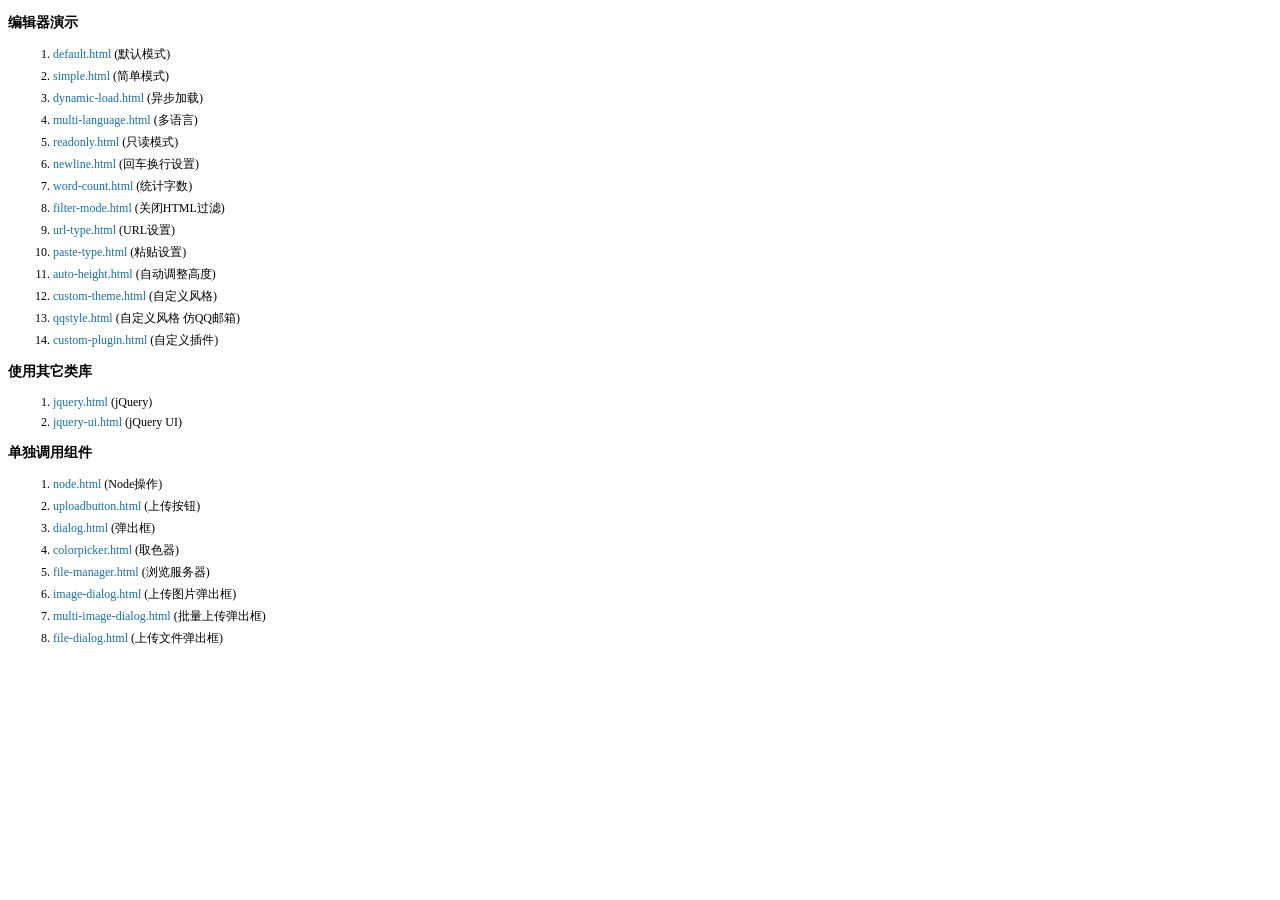
<file: src/main/resources/static/kindeditor/examples/index.html>
<!doctype html>
<html>
	<head>
		<meta charset="utf-8" />
		<title>KindEditor Examples</title>
		<style>
			body {
				font-size: 12px;
				font-family: Tahoma, Simsun;
			}
			h3 {
				font-size: 14px;
			}
			a {
				color: #1870a9;
				text-decoration: none;
			}
			a:hover {
				color: #BC2A4D;
			}
			li {
				margin: 5px;
			}
		</style>
	</head>
	<body>
		<h3>编辑器演示</h3>
		<ol>
			<li><a href="default.html" target="_blank">default.html</a> (默认模式)</li>
			<li><a href="simple.html" target="_blank">simple.html</a> (简单模式)</li>
			<li><a href="dynamic-load.html" target="_blank">dynamic-load.html</a> (异步加载)</li>
			<li><a href="multi-language.html" target="_blank">multi-language.html</a> (多语言)</li>
			<li><a href="readonly.html" target="_blank">readonly.html</a> (只读模式)</li>
			<li><a href="newline.html" target="_blank">newline.html</a> (回车换行设置)</li>
			<li><a href="word-count.html" target="_blank">word-count.html</a> (统计字数)</li>
			<li><a href="filter-mode.html" target="_blank">filter-mode.html</a> (关闭HTML过滤)</li>
			<li><a href="url-type.html" target="_blank">url-type.html</a> (URL设置)</li>
			<li><a href="paste-type.html" target="_blank">paste-type.html</a> (粘贴设置)</li>
			<li><a href="auto-height.html" target="_blank">auto-height.html</a> (自动调整高度)</li>
			<li><a href="custom-theme.html" target="_blank">custom-theme.html</a> (自定义风格)</li>
			<li><a href="qqstyle.html" target="_blank">qqstyle.html</a> (自定义风格 仿QQ邮箱)</li>
			<li><a href="custom-plugin.html" target="_blank">custom-plugin.html</a> (自定义插件)</li>
		</ol>
		<h3>使用其它类库</h3>
		<ol>
			<li><a href="jquery.html" target="_blank">jquery.html</a> (jQuery)</li>
			<li><a href="jquery-ui.html" target="_blank">jquery-ui.html</a> (jQuery UI)</li>
		</ol>
		<h3>单独调用组件</h3>
		<ol>
			<li><a href="node.html" target="_blank">node.html</a> (Node操作)</li>
			<li><a href="uploadbutton.html" target="_blank">uploadbutton.html</a> (上传按钮)</li>
			<li><a href="dialog.html" target="_blank">dialog.html</a> (弹出框)</li>
			<li><a href="colorpicker.html" target="_blank">colorpicker.html</a> (取色器)</li>
			<li><a href="file-manager.html" target="_blank">file-manager.html</a> (浏览服务器)</li>
			<li><a href="image-dialog.html" target="_blank">image-dialog.html</a> (上传图片弹出框)</li>
			<li><a href="multi-image-dialog.html" target="_blank">multi-image-dialog.html</a> (批量上传弹出框)</li>
			<li><a href="file-dialog.html" target="_blank">file-dialog.html</a> (上传文件弹出框)</li>
		</ol>
	</body>
</html>
</file>
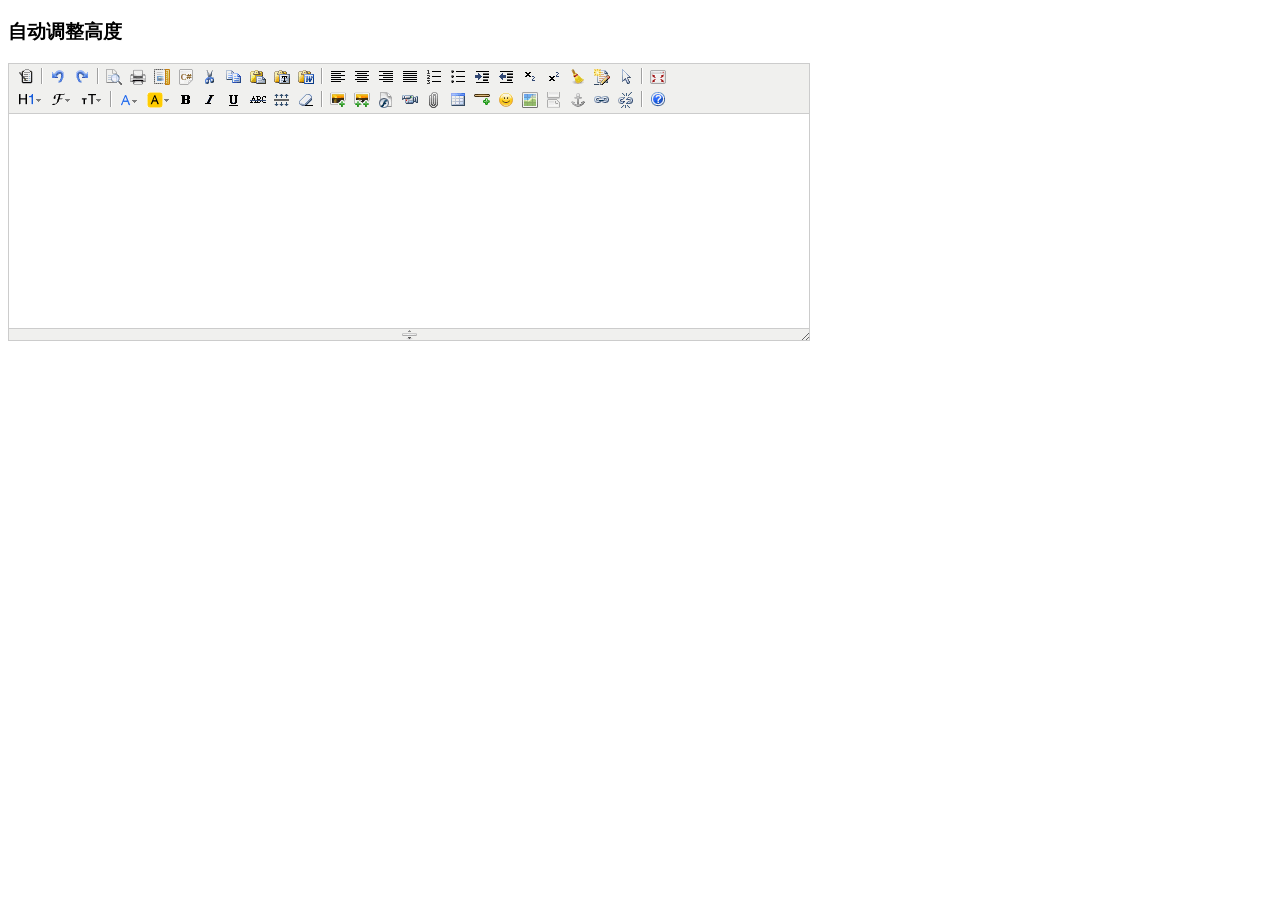
<file: src/main/resources/static/kindeditor/examples/auto-height.html>
<!doctype html>
<html>
	<head>
		<meta charset="utf-8" />
		<title>Auto Height Examples</title>
		<style>
			form {
				margin: 0;
			}
			textarea {
				display: block;
			}
		</style>
		<link rel="stylesheet" href="../themes/default/default.css" />
		<script charset="utf-8" src="../kindeditor-min.js"></script>
		<script charset="utf-8" src="../lang/zh_CN.js"></script>
		<script>
			KindEditor.ready(function(K) {
				K.create('textarea[name="content"]', {
					autoHeightMode : true,
					afterCreate : function() {
						this.loadPlugin('autoheight');
					}
				});
			});
		</script>
	</head>
	<body>
		<h3>自动调整高度</h3>
		<form>
			<textarea name="content" style="width:800px;height:200px;"></textarea>
		</form>
	</body>
</html>
</file>
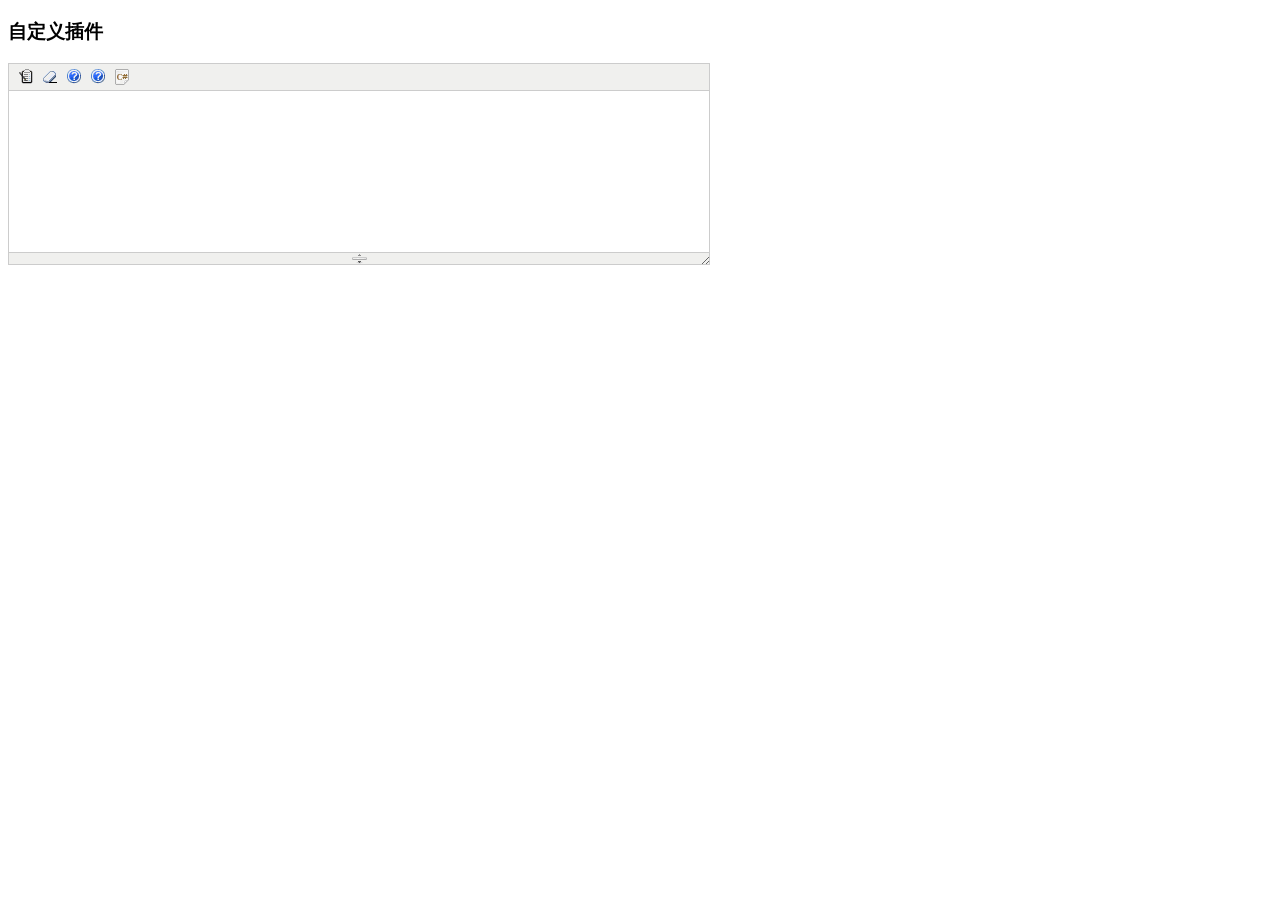
<file: src/main/resources/static/kindeditor/examples/custom-plugin.html>
<!doctype html>
<html>
	<head>
		<meta charset="utf-8" />
		<title>Custom Plugin Examples</title>
		<style>
			form {
				margin: 0;
			}
			textarea {
				display: block;
			}
			.ke-icon-example1 {
				background-image: url(../themes/default/default.gif);
				background-position: 0px -672px;
				width: 16px;
				height: 16px;
			}
			.ke-icon-example2 {
				background-image: url(../themes/default/default.gif);
				background-position: 0px -672px;
				width: 16px;
				height: 16px;
			}
		</style>
		<link rel="stylesheet" href="../themes/default/default.css" />
		<script charset="utf-8" src="../kindeditor-min.js"></script>
		<script charset="utf-8" src="../lang/zh_CN.js"></script>
		<script>
			// 自定义插件 #1
			KindEditor.lang({
				example1 : '插入HTML'
			});
			KindEditor.plugin('example1', function(K) {
				var self = this, name = 'example1';
				self.clickToolbar(name, function() {
					self.insertHtml('<strong>测试内容</strong>');
				});
			});
			// 自定义插件 #2
			KindEditor.lang({
				example2 : 'CLASS样式'
			});
			KindEditor.plugin('example2', function(K) {
				var self = this, name = 'example2';
				function click(value) {
					var cmd = self.cmd;
					if (value === 'adv_strikethrough') {
						cmd.wrap('<span style="background-color:#e53333;text-decoration:line-through;"></span>');
					} else {
						cmd.wrap('<span class="' + value + '"></span>');
					}
					cmd.select();
					self.hideMenu();
				}
				self.clickToolbar(name, function() {
					var menu = self.createMenu({
						name : name,
						width : 150
					});
					menu.addItem({
						title : '红底白字',
						click : function() {
							click('red');
						}
					});
					menu.addItem({
						title : '绿底白字',
						click : function() {
							click('green');
						}
					});
					menu.addItem({
						title : '黄底白字',
						click : function() {
							click('yellow');
						}
					});
					menu.addItem({
						title : '自定义删除线',
						click : function() {
							click('adv_strikethrough');
						}
					});
				});
			});
			KindEditor.ready(function(K) {
				K.create('#content1', {
					cssPath : ['../plugins/code/prettify.css', 'index.css'],
					items : ['source', 'removeformat', 'example1', 'example2', 'code']
				});
			});
		</script>
	</head>
	<body>
		<h3>自定义插件</h3>
		<textarea id="content1" name="content" style="width:700px;height:200px;visibility:hidden;"></textarea>
	</body>
</html>
</file>
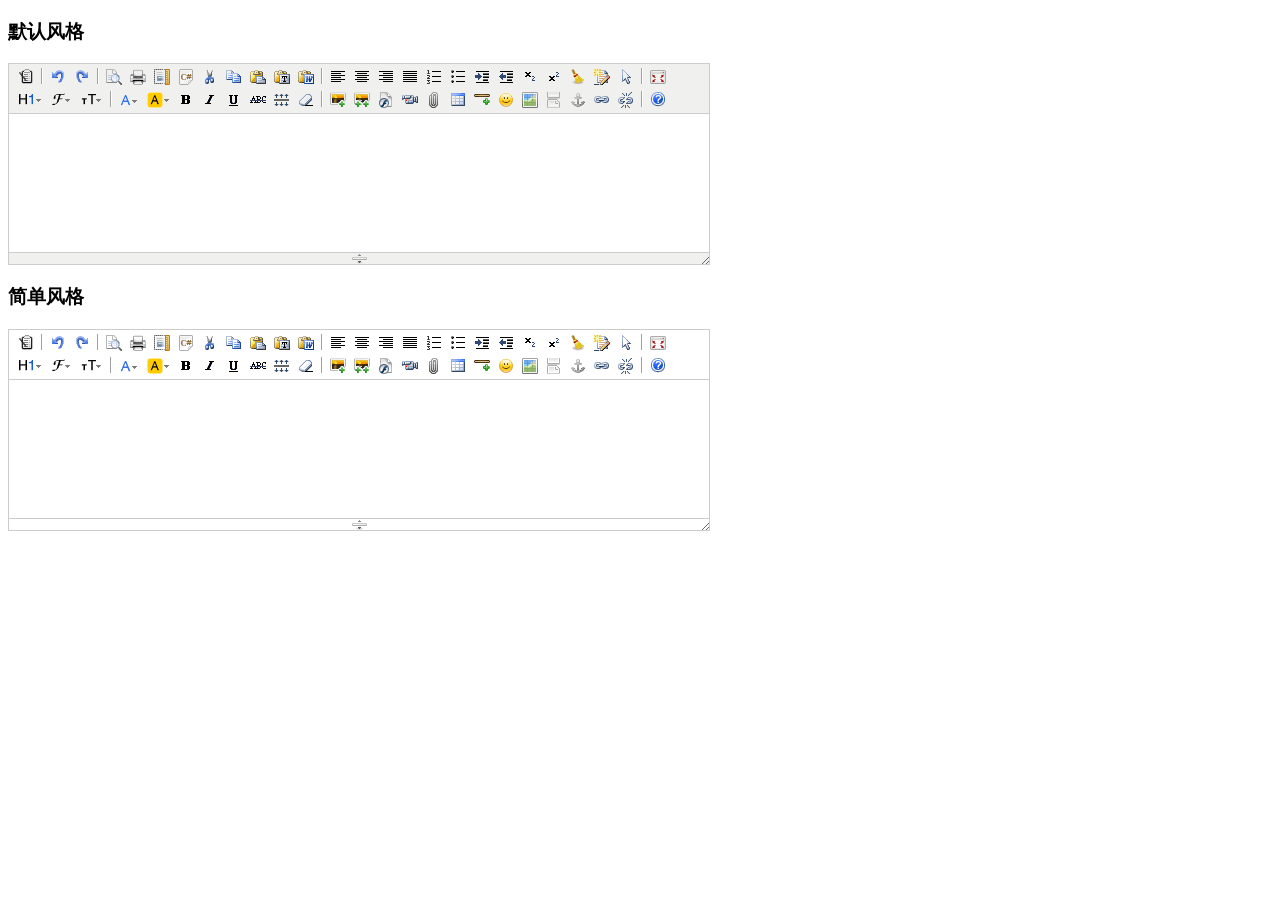
<file: src/main/resources/static/kindeditor/examples/custom-theme.html>
<!doctype html>
<html>
	<head>
		<meta charset="utf-8" />
		<title>Custom Theme Examples</title>
		<style>
			form {
				margin: 0;
			}
			textarea {
				display: block;
			}
		</style>
		<link rel="stylesheet" href="../themes/default/default.css" />
		<script charset="utf-8" src="../kindeditor-min.js"></script>
		<script charset="utf-8" src="../lang/zh_CN.js"></script>
		<script>
			KindEditor.ready(function(K) {
				K.create('#content1', {
					themeType : 'default'
				});
				K.create('#content2', {
					themeType : 'simple'
				});
			});
		</script>
	</head>
	<body>
		<h3>默认风格</h3>
		<textarea id="content1" name="content" style="width:700px;height:200px;visibility:hidden;"></textarea>
		<h3>简单风格</h3>
		<textarea id="content2" name="content" style="width:700px;height:200px;visibility:hidden;"></textarea>
	</body>
</html>
</file>
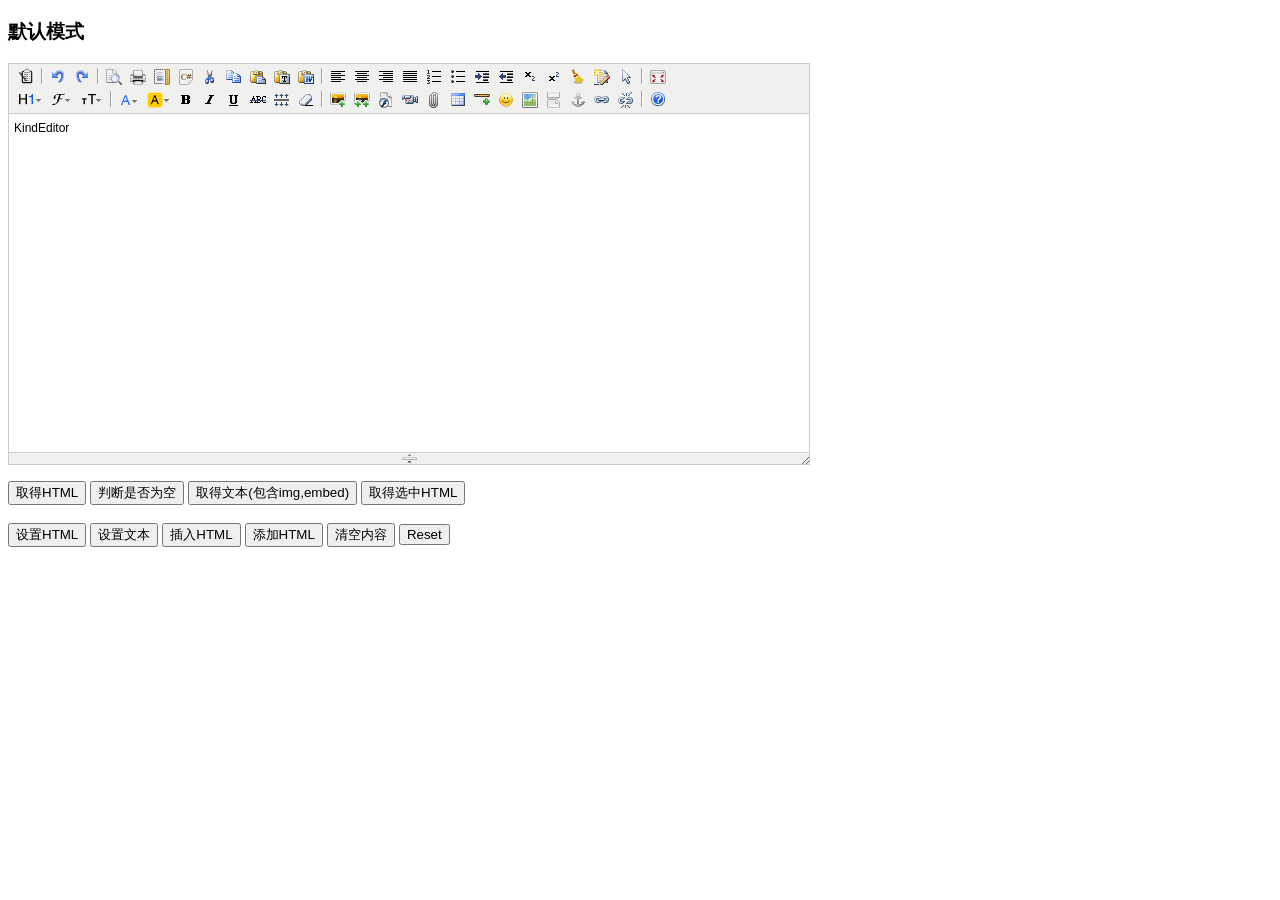
<file: src/main/resources/static/kindeditor/examples/default.html>
<!doctype html>
<html>
	<head>
		<meta charset="utf-8" />
		<title>Default Examples</title>
		<style>
			form {
				margin: 0;
			}
			textarea {
				display: block;
			}
		</style>
		<link rel="stylesheet" href="../themes/default/default.css" />
		<script charset="utf-8" src="../kindeditor-min.js"></script>
		<script charset="utf-8" src="../lang/zh_CN.js"></script>
		<script>
			var editor;
			KindEditor.ready(function(K) {
				editor = K.create('textarea[name="content"]', {
					allowFileManager : true
				});
				K('input[name=getHtml]').click(function(e) {
					alert(editor.html());
				});
				K('input[name=isEmpty]').click(function(e) {
					alert(editor.isEmpty());
				});
				K('input[name=getText]').click(function(e) {
					alert(editor.text());
				});
				K('input[name=selectedHtml]').click(function(e) {
					alert(editor.selectedHtml());
				});
				K('input[name=setHtml]').click(function(e) {
					editor.html('<h3>Hello KindEditor</h3>');
				});
				K('input[name=setText]').click(function(e) {
					editor.text('<h3>Hello KindEditor</h3>');
				});
				K('input[name=insertHtml]').click(function(e) {
					editor.insertHtml('<strong>插入HTML</strong>');
				});
				K('input[name=appendHtml]').click(function(e) {
					editor.appendHtml('<strong>添加HTML</strong>');
				});
				K('input[name=clear]').click(function(e) {
					editor.html('');
				});
			});
		</script>
	</head>
	<body>
		<h3>默认模式</h3>
		<form>
			<textarea name="content" style="width:800px;height:400px;visibility:hidden;">KindEditor</textarea>
			<p>
				<input type="button" name="getHtml" value="取得HTML" />
				<input type="button" name="isEmpty" value="判断是否为空" />
				<input type="button" name="getText" value="取得文本(包含img,embed)" />
				<input type="button" name="selectedHtml" value="取得选中HTML" />
				<br />
				<br />
				<input type="button" name="setHtml" value="设置HTML" />
				<input type="button" name="setText" value="设置文本" />
				<input type="button" name="insertHtml" value="插入HTML" />
				<input type="button" name="appendHtml" value="添加HTML" />
				<input type="button" name="clear" value="清空内容" />
				<input type="reset" name="reset" value="Reset" />
			</p>
		</form>
	</body>
</html>
</file>
<file: src/main/resources/static/kindeditor/themes/default/default.css>
/* common */
.ke-inline-block {
	display: -moz-inline-stack;
	display: inline-block;
	vertical-align: middle;
	zoom: 1;
	*display: inline;
}
.ke-clearfix {
	zoom: 1;
}
.ke-clearfix:after {
	content: ".";
	display: block;
	clear: both;
	font-size: 0;
	height: 0;
	line-height: 0;
	visibility: hidden;
}
.ke-shadow {
	box-shadow: 1px 1px 3px #A0A0A0;
	-moz-box-shadow: 1px 1px 3px #A0A0A0;
	-webkit-box-shadow: 1px 1px 3px #A0A0A0;
	filter: progid:DXImageTransform.Microsoft.Shadow(color='#A0A0A0', Direction=135, Strength=3);
	background-color: #F0F0EE;
}
.ke-menu a,
.ke-menu a:hover,
.ke-dialog a,
.ke-dialog a:hover {
	color: #337FE5;
	text-decoration: none;
}
/* icons */
.ke-icon-source {
	background-position: 0px 0px;
	width: 16px;
	height: 16px;
}
.ke-icon-preview {
	background-position: 0px -16px;
	width: 16px;
	height: 16px;
}
.ke-icon-print {
	background-position: 0px -32px;
	width: 16px;
	height: 16px;
}
.ke-icon-undo {
	background-position: 0px -48px;
	width: 16px;
	height: 16px;
}
.ke-icon-redo {
	background-position: 0px -64px;
	width: 16px;
	height: 16px;
}
.ke-icon-cut {
	background-position: 0px -80px;
	width: 16px;
	height: 16px;
}
.ke-icon-copy {
	background-position: 0px -96px;
	width: 16px;
	height: 16px;
}
.ke-icon-paste {
	background-position: 0px -112px;
	width: 16px;
	height: 16px;
}
.ke-icon-selectall {
	background-position: 0px -128px;
	width: 16px;
	height: 16px;
}
.ke-icon-justifyleft {
	background-position: 0px -144px;
	width: 16px;
	height: 16px;
}
.ke-icon-justifycenter {
	background-position: 0px -160px;
	width: 16px;
	height: 16px;
}
.ke-icon-justifyright {
	background-position: 0px -176px;
	width: 16px;
	height: 16px;
}
.ke-icon-justifyfull {
	background-position: 0px -192px;
	width: 16px;
	height: 16px;
}
.ke-icon-insertorderedlist {
	background-position: 0px -208px;
	width: 16px;
	height: 16px;
}
.ke-icon-insertunorderedlist {
	background-position: 0px -224px;
	width: 16px;
	height: 16px;
}
.ke-icon-indent {
	background-position: 0px -240px;
	width: 16px;
	height: 16px;
}
.ke-icon-outdent {
	background-position: 0px -256px;
	width: 16px;
	height: 16px;
}
.ke-icon-subscript {
	background-position: 0px -272px;
	width: 16px;
	height: 16px;
}
.ke-icon-superscript {
	background-position: 0px -288px;
	width: 16px;
	height: 16px;
}
.ke-icon-date {
	background-position: 0px -304px;
	width: 25px;
	height: 16px;
}
.ke-icon-time {
	background-position: 0px -320px;
	width: 25px;
	height: 16px;
}
.ke-icon-formatblock {
	background-position: 0px -336px;
	width: 25px;
	height: 16px;
}
.ke-icon-fontname {
	background-position: 0px -352px;
	width: 21px;
	height: 16px;
}
.ke-icon-fontsize {
	background-position: 0px -368px;
	width: 23px;
	height: 16px;
}
.ke-icon-forecolor {
	background-position: 0px -384px;
	width: 20px;
	height: 16px;
}
.ke-icon-hilitecolor {
	background-position: 0px -400px;
	width: 23px;
	height: 16px;
}
.ke-icon-bold {
	background-position: 0px -416px;
	width: 16px;
	height: 16px;
}
.ke-icon-italic {
	background-position: 0px -432px;
	width: 16px;
	height: 16px;
}
.ke-icon-underline {
	background-position: 0px -448px;
	width: 16px;
	height: 16px;
}
.ke-icon-strikethrough {
	background-position: 0px -464px;
	width: 16px;
	height: 16px;
}
.ke-icon-removeformat {
	background-position: 0px -480px;
	width: 16px;
	height: 16px;
}
.ke-icon-image {
	background-position: 0px -496px;
	width: 16px;
	height: 16px;
}
.ke-icon-flash {
	background-position: 0px -512px;
	width: 16px;
	height: 16px;
}
.ke-icon-media {
	background-position: 0px -528px;
	width: 16px;
	height: 16px;
}
.ke-icon-div {
	background-position: 0px -544px;
	width: 16px;
	height: 16px;
}
.ke-icon-formula {
	background-position: 0px -576px;
	width: 16px;
	height: 16px;
}
.ke-icon-hr {
	background-position: 0px -592px;
	width: 16px;
	height: 16px;
}
.ke-icon-emoticons {
	background-position: 0px -608px;
	width: 16px;
	height: 16px;
}
.ke-icon-link {
	background-position: 0px -624px;
	width: 16px;
	height: 16px;
}
.ke-icon-unlink {
	background-position: 0px -640px;
	width: 16px;
	height: 16px;
}
.ke-icon-fullscreen {
	background-position: 0px -656px;
	width: 16px;
	height: 16px;
}
.ke-icon-about {
	background-position: 0px -672px;
	width: 16px;
	height: 16px;
}
.ke-icon-plainpaste {
	background-position: 0px -704px;
	width: 16px;
	height: 16px;
}
.ke-icon-wordpaste {
	background-position: 0px -720px;
	width: 16px;
	height: 16px;
}
.ke-icon-table {
	background-position: 0px -784px;
	width: 16px;
	height: 16px;
}
.ke-icon-tablemenu {
	background-position: 0px -768px;
	width: 16px;
	height: 16px;
}
.ke-icon-tableinsert {
	background-position: 0px -784px;
	width: 16px;
	height: 16px;
}
.ke-icon-tabledelete {
	background-position: 0px -800px;
	width: 16px;
	height: 16px;
}
.ke-icon-tablecolinsertleft {
	background-position: 0px -816px;
	width: 16px;
	height: 16px;
}
.ke-icon-tablecolinsertright {
	background-position: 0px -832px;
	width: 16px;
	height: 16px;
}
.ke-icon-tablerowinsertabove {
	background-position: 0px -848px;
	width: 16px;
	height: 16px;
}
.ke-icon-tablerowinsertbelow {
	background-position: 0px -864px;
	width: 16px;
	height: 16px;
}
.ke-icon-tablecoldelete {
	background-position: 0px -880px;
	width: 16px;
	height: 16px;
}
.ke-icon-tablerowdelete {
	background-position: 0px -896px;
	width: 16px;
	height: 16px;
}
.ke-icon-tablecellprop {
	background-position: 0px -912px;
	width: 16px;
	height: 16px;
}
.ke-icon-tableprop {
	background-position: 0px -928px;
	width: 16px;
	height: 16px;
}
.ke-icon-checked {
	background-position: 0px -944px;
	width: 16px;
	height: 16px;
}
.ke-icon-code {
	background-position: 0px -960px;
	width: 16px;
	height: 16px;
}
.ke-icon-map {
	background-position: 0px -976px;
	width: 16px;
	height: 16px;
}
.ke-icon-baidumap {
	background-position: 0px -976px;
	width: 16px;
	height: 16px;
}
.ke-icon-lineheight {
	background-position: 0px -992px;
	width: 16px;
	height: 16px;
}
.ke-icon-clearhtml {
	background-position: 0px -1008px;
	width: 16px;
	height: 16px;
}
.ke-icon-pagebreak {
	background-position: 0px -1024px;
	width: 16px;
	height: 16px;
}
.ke-icon-insertfile {
	background-position: 0px -1040px;
	width: 16px;
	height: 16px;
}
.ke-icon-quickformat {
	background-position: 0px -1056px;
	width: 16px;
	height: 16px;
}
.ke-icon-template {
	background-position: 0px -1072px;
	width: 16px;
	height: 16px;
}
.ke-icon-tablecellsplit {
	background-position: 0px -1088px;
	width: 16px;
	height: 16px;
}
.ke-icon-tablerowmerge {
	background-position: 0px -1104px;
	width: 16px;
	height: 16px;
}
.ke-icon-tablerowsplit {
	background-position: 0px -1120px;
	width: 16px;
	height: 16px;
}
.ke-icon-tablecolmerge {
	background-position: 0px -1136px;
	width: 16px;
	height: 16px;
}
.ke-icon-tablecolsplit {
	background-position: 0px -1152px;
	width: 16px;
	height: 16px;
}
.ke-icon-anchor {
	background-position: 0px -1168px;
	width: 16px;
	height: 16px;
}
.ke-icon-search {
	background-position: 0px -1184px;
	width: 16px;
	height: 16px;
}
.ke-icon-new {
	background-position: 0px -1200px;
	width: 16px;
	height: 16px;
}
.ke-icon-specialchar {
	background-position: 0px -1216px;
	width: 16px;
	height: 16px;
}
.ke-icon-multiimage {
	background-position: 0px -1232px;
	width: 16px;
	height: 16px;
}
/* container */
.ke-container {
	display: block;
	border: 1px solid #CCCCCC;
	background-color: #FFF;
	overflow: hidden;
	margin: 0;
	padding: 0;
}
/* toolbar */
.ke-toolbar {
	border-bottom: 1px solid #CCC;
	background-color: #F0F0EE;
	padding: 2px 5px;
	text-align: left;
	overflow: hidden;
	zoom: 1;
}
.ke-toolbar-icon {
	background-repeat: no-repeat;
	font-size: 0;
	line-height: 0;
	overflow: hidden;
	display: block;
}
.ke-toolbar-icon-url {
	background-image: url(default.png);
}
.ke-toolbar .ke-outline {
	border: 1px solid #F0F0EE;
	margin: 1px;
	padding: 1px 2px;
	font-size: 0;
	line-height: 0;
	overflow: hidden;
	cursor: pointer;
	display: block;
	float: left;
}
.ke-toolbar .ke-on {
	border: 1px solid #5690D2;
}
.ke-toolbar .ke-selected {
	border: 1px solid #5690D2;
	background-color: #E9EFF6;
}
.ke-toolbar .ke-disabled {
	cursor: default;
}
.ke-toolbar .ke-separator {
	height: 16px;
	margin: 2px 3px;
	border-left: 1px solid #A0A0A0;
	border-right: 1px solid #FFFFFF;
	border-top:0;
	border-bottom:0;
	width: 0;
	font-size: 0;
	line-height: 0;
	overflow: hidden;
	display: block;
	float: left;
}
.ke-toolbar .ke-hr {
	overflow: hidden;
	height: 1px;
	clear: both;
}
/* edit */
.ke-edit {
	padding: 0;
}
.ke-edit-iframe,
.ke-edit-textarea {
	border: 0;
	margin: 0;
	padding: 0;
	overflow: auto;
}
.ke-edit-textarea {
	font: 12px/1.5 "Consolas", "Monaco", "Bitstream Vera Sans Mono", "Courier New", Courier, monospace;
	color: #000;
	overflow: auto;
	resize: none;
}
.ke-edit-textarea:focus {
	outline: none;
}
/* statusbar */
.ke-statusbar {
	position: relative;
	background-color: #F0F0EE;
	border-top: 1px solid #CCCCCC;
	font-size: 0;
	line-height: 0;
	*height: 12px;
	overflow: hidden;
	text-align: center;
	cursor: s-resize;
}
.ke-statusbar-center-icon {
	background-position: -0px -754px;
	width: 15px;
	height: 11px;
	background-image: url(default.png);
}
.ke-statusbar-right-icon {
	position: absolute;
	right: 0;
	bottom: 0;
	cursor: se-resize;
	background-position: -5px -741px;
	width: 11px;
	height: 11px;
	background-image: url(default.png);
}
/* menu */
.ke-menu {
	border: 1px solid #A0A0A0;
	background-color: #F1F1F1;
	color: #222222;
	padding: 2px;
	font-family: "sans serif",tahoma,verdana,helvetica;
	font-size: 12px;
	text-align: left;
	overflow: hidden;
}
.ke-menu-item {
	border: 1px solid #F1F1F1;
	background-color: #F1F1F1;
	color: #222222;
	height: 24px;
	overflow: hidden;
	cursor: pointer;
}
.ke-menu-item-on {
	border: 1px solid #5690D2;
	background-color: #E9EFF6;
}
.ke-menu-item-left {
	width: 27px;
	text-align: center;
	overflow: hidden;
}
.ke-menu-item-center {
	width: 0;
	height: 24px;
	border-left: 1px solid #E3E3E3;
	border-right: 1px solid #FFFFFF;
	border-top: 0;
	border-bottom: 0;
}
.ke-menu-item-center-on {
	border-left: 1px solid #E9EFF6;
	border-right: 1px solid #E9EFF6;
}
.ke-menu-item-right {
	border: 0;
	padding: 0 0 0 5px;
	line-height: 24px;
	text-align: left;
	overflow: hidden;
}
.ke-menu-separator {
	margin: 2px 0;
	height: 0;
	overflow: hidden;
	border-top: 1px solid #CCCCCC;
	border-bottom: 1px solid #FFFFFF;
	border-left: 0;
	border-right: 0;
}
/* colorpicker */
.ke-colorpicker {
	border: 1px solid #A0A0A0;
	background-color: #F1F1F1;
	color: #222222;
	padding: 2px;
}
.ke-colorpicker-table {
	border:0;
	margin:0;
	padding:0;
	border-collapse: separate;
}
.ke-colorpicker-cell {
	font-size: 0;
	line-height: 0;
	border: 1px solid #F0F0EE;
	cursor: pointer;
	margin:3px;
	padding:0;
}
.ke-colorpicker-cell-top {
	font-family: "sans serif",tahoma,verdana,helvetica;
	font-size: 12px;
	line-height: 24px;
	border: 1px solid #F0F0EE;
	cursor: pointer;
	margin:0;
	padding:0;
	text-align: center;
}
.ke-colorpicker-cell-on {
	border: 1px solid #5690D2;
}
.ke-colorpicker-cell-selected {
	border: 1px solid #2446AB;
}
.ke-colorpicker-cell-color {
	width: 14px;
	height: 14px;
	margin: 3px;
	padding: 0;
	border: 0;
}
/* dialog */
.ke-dialog {
	position: absolute;
	margin: 0;
	padding: 0;
}
.ke-dialog .ke-header {
	width: 100%;
	margin-bottom: 10px;
}
.ke-dialog .ke-header .ke-left {
	float: left;
}
.ke-dialog .ke-header .ke-right {
	float: right;
}
.ke-dialog .ke-header label {
	margin-right: 0;
	cursor: pointer;
	font-weight: normal;
	display: inline;
	vertical-align: top;
}
.ke-dialog-content {
	background-color: #FFF;
	width: 100%;
	height: 100%;
	color: #333;
	border: 1px solid #A0A0A0;
}
.ke-dialog-shadow {
	position: absolute;
	z-index: -1;
	top: 0;
	left: 0;
	width: 100%;
	height: 100%;
	box-shadow: 3px 3px 7px #999;
	-moz-box-shadow: 3px 3px 7px #999;
	-webkit-box-shadow: 3px 3px 7px #999;
	filter: progid:DXImageTransform.Microsoft.Blur(PixelRadius='3', MakeShadow='true', ShadowOpacity='0.4');
	background-color: #F0F0EE;
}
.ke-dialog-header {
	border:0;
	margin:0;
	padding: 0 10px;
	background: url(background.png) repeat scroll 0 0 #F0F0EE;
	border-bottom: 1px solid #CFCFCF;
	height: 24px;
	font: 12px/24px "sans serif",tahoma,verdana,helvetica;
	text-align: left;
	color: #222;
	cursor: move;
}
.ke-dialog-icon-close {
	display: block;
	background: url(default.png) no-repeat scroll 0px -688px;
	width: 16px;
	height: 16px;
	position: absolute;
	right: 6px;
	top: 6px;
	cursor: pointer;
}
.ke-dialog-body {
	font: 12px/1.5 "sans serif",tahoma,verdana,helvetica;
	text-align: left;
	overflow: hidden;
	width: 100%;
}
.ke-dialog-body textarea {
	display: block;
	overflow: auto;
	padding: 0;
	resize: none;
}
.ke-dialog-body textarea:focus,
.ke-dialog-body input:focus,
.ke-dialog-body select:focus {
	outline: none;
}
.ke-dialog-body label {
	margin-right: 10px;
	cursor: pointer;
	display: -moz-inline-stack;
	display: inline-block;
	vertical-align: middle;
	zoom: 1;
	*display: inline;
}
.ke-dialog-body img {
	display: -moz-inline-stack;
	display: inline-block;
	vertical-align: middle;
	zoom: 1;
	*display: inline;
}
.ke-dialog-body select {
	display: -moz-inline-stack;
	display: inline-block;
	vertical-align: middle;
	zoom: 1;
	*display: inline;
	width: auto;
}
.ke-dialog-body .ke-textarea {
	display: block;
	width: 408px;
	height: 260px;
	font-family: "sans serif",tahoma,verdana,helvetica;
	font-size: 12px;
	border-color: #848484 #E0E0E0 #E0E0E0 #848484;
	border-style: solid;
	border-width: 1px;
}
.ke-dialog-body .ke-form {
	margin: 0;
	padding: 0;
}
.ke-dialog-loading {
	position: absolute;
	top: 0;
	left: 1px;
	z-index: 1;
	text-align: center;
}
.ke-dialog-loading-content {
	background: url("../common/loading.gif") no-repeat;
    color: #666;
    font-size: 14px;
    font-weight: bold;
    height: 31px;
    line-height: 31px;
    padding-left: 36px;
}
.ke-dialog-row {
	margin-bottom: 10px;
}
.ke-dialog-footer {
	font: 12px/1 "sans serif",tahoma,verdana,helvetica;
	text-align: right;
	padding:0 0 5px 0;
	background-color: #FFF;
	width: 100%;
}
.ke-dialog-preview,
.ke-dialog-yes {
	margin: 5px;
}
.ke-dialog-no {
	margin: 5px 10px 5px 5px;
}
.ke-dialog-mask {
	background-color:#FFF;
	filter:alpha(opacity=50);
	opacity:0.5;
}
.ke-button-common {
	background: url(background.png) no-repeat scroll 0 -25px transparent;
	cursor: pointer;
	height: 23px;
	line-height: 23px;
	overflow: visible;
	display: inline-block;
	vertical-align: top;
	cursor: pointer;
}
.ke-button-outer {
	background-position: 0 -25px;
	padding: 0;
	position: relative;
	display: -moz-inline-stack;
	display: inline-block;
	vertical-align: middle;
	zoom: 1;
	*display: inline;
}
.ke-button {
	background-position: right -25px;
	padding: 0 12px;
	margin: 0;
	font-family: "sans serif",tahoma,verdana,helvetica;
	border: 0 none;
	color: #333;
	font-size: 12px;
	left: 2px;
	text-decoration: none;
}
/* inputbox */
.ke-input-text {
	background-color:#FFFFFF;
	font-family: "sans serif",tahoma,verdana,helvetica;
	font-size: 12px;
	line-height: 17px;
	height: 17px;
	padding: 2px 4px;
	border-color: #848484 #E0E0E0 #E0E0E0 #848484;
	border-style: solid;
	border-width: 1px;
	display: -moz-inline-stack;
	display: inline-block;
	vertical-align: middle;
	zoom: 1;
	*display: inline;
}
.ke-input-number {
	width: 50px;
}
.ke-input-color {
	border: 1px solid #A0A0A0;
	background-color: #FFFFFF;
	font-size: 12px;
	width: 60px;
	height: 20px;
	line-height: 20px;
	padding-left: 5px;
	overflow: hidden;
	cursor: pointer;
	display: -moz-inline-stack;
	display: inline-block;
	vertical-align: middle;
	zoom: 1;
	*display: inline;
}
.ke-upload-button {
	position: relative;
}
.ke-upload-area {
	position: relative;
	overflow: hidden;
	margin: 0;
	padding: 0;
	*height: 25px;
}
.ke-upload-area .ke-upload-file {
	position: absolute;
	font-size: 60px;
	top: 0;
	right: 0;
	padding: 0;
	margin: 0;
	z-index: 811212;
	border: 0 none;
	opacity: 0;
	filter: alpha(opacity=0);
}
/* tabs */
.ke-tabs {
	font: 12px/1 "sans serif",tahoma,verdana,helvetica;
	border-bottom:1px solid #A0A0A0;
	padding-left:5px;
	margin-bottom:20px;
}
.ke-tabs-ul  {
	list-style-image:none;
	list-style-position:outside;
	list-style-type:none;
	margin:0;
	padding:0;
}
.ke-tabs-li {
	position: relative;
	border: 1px solid #A0A0A0;
	background-color: #F0F0EE;
	margin: 0 2px -1px 0;
	padding: 0 20px;
	float: left;
	line-height: 25px;
	text-align: center;
	color: #555555;
	cursor: pointer;
}
.ke-tabs-li-selected {
	background-color: #FFF;
	border-bottom: 1px solid #FFF;
	color: #000;
	cursor: default;
}
.ke-tabs-li-on {
	background-color: #FFF;
	color: #000;
}
/* progressbar */
.ke-progressbar {
	position: relative;
	margin: 0;
	padding: 0;
}
.ke-progressbar-bar {
	border: 1px solid #6FA5DB;
	width: 80px;
	height: 5px;
	margin: 10px 10px 0 10px;
	padding: 0;
}
.ke-progressbar-bar-inner {
	width: 0;
	height: 5px;
	background-color: #6FA5DB;
	overflow: hidden;
	margin: 0;
	padding: 0;
}
.ke-progressbar-percent {
	position: absolute;
	top: 0;
	left: 40%;
	display: none;
}
/* swfupload */
.ke-swfupload-top {
	position: relative;
	margin-bottom: 10px;
	_width: 608px;
}
.ke-swfupload-button {
	height: 23px;
	line-height: 23px;
}
.ke-swfupload-desc {
	padding: 0 10px;
	height: 23px;
	line-height: 23px;
}
.ke-swfupload-startupload {
	position: absolute;
	top: 0;
	right: 0;
}
.ke-swfupload-body {
	overflow: scroll;
	background-color:#FFFFFF;
	border-color: #848484 #E0E0E0 #E0E0E0 #848484;
	border-style: solid;
	border-width: 1px;
	width: auto;
	height: 370px;
	padding: 5px;
}
.ke-swfupload-body .ke-item {
	width: 100px;
	margin: 5px;
}
.ke-swfupload-body .ke-photo {
	position: relative;
	border: 1px solid #DDDDDD;
	background-color:#FFFFFF;
	padding: 10px;
}
.ke-swfupload-body .ke-delete {
	display: block;
	background: url(default.png) no-repeat scroll 0px -688px;
	width: 16px;
	height: 16px;
	position: absolute;
	right: 0;
	top: 0;
	cursor: pointer;
}
.ke-swfupload-body .ke-status  {
	position: absolute;
	left: 0;
	bottom: 5px;
	width: 100px;
	height: 17px;
}
.ke-swfupload-body .ke-message  {
	width: 100px;
	text-align: center;
	overflow: hidden;
	height:17px;
}
.ke-swfupload-body .ke-error  {
	color: red;
}
.ke-swfupload-body .ke-name {
	width: 100px;
	text-align: center;
	overflow: hidden;
	height:16px;
}
.ke-swfupload-body .ke-on {
	border: 1px solid #5690D2;
	background-color: #E9EFF6;
}

/* emoticons */
.ke-plugin-emoticons {
	position: relative;
}
.ke-plugin-emoticons .ke-preview {
	position: absolute;
	text-align: center;
	margin: 2px;
	padding: 10px;
	top: 0;
	border: 1px solid #A0A0A0;
	background-color: #FFFFFF;
	display: none;
}
.ke-plugin-emoticons .ke-preview-img {
	border:0;
	margin:0;
	padding:0;
}
.ke-plugin-emoticons .ke-table {
	border:0;
	margin:0;
	padding:0;
	border-collapse:separate;
}
.ke-plugin-emoticons .ke-cell {
	margin:0;
	padding:1px;
	border:1px solid #F0F0EE;
	cursor:pointer;
}
.ke-plugin-emoticons .ke-on {
	border: 1px solid #5690D2;
	background-color: #E9EFF6;
}
.ke-plugin-emoticons .ke-img {
	display:block;
	background-repeat:no-repeat;
	overflow:hidden;
	margin:2px;
	width:24px;
	height:24px;
	margin: 0;
	padding: 0;
	border: 0;
}
.ke-plugin-emoticons .ke-page {
	text-align: right;
	margin: 5px;
	padding: 0;
	border: 0;
	font: 12px/1 "sans serif",tahoma,verdana,helvetica;
	color: #333;
	text-decoration: none;
}
.ke-plugin-plainpaste-textarea,
.ke-plugin-wordpaste-iframe {
	display: block;
	width: 408px;
	height: 260px;
	font-family: "sans serif",tahoma,verdana,helvetica;
	font-size: 12px;
	border-color: #848484 #E0E0E0 #E0E0E0 #848484;
	border-style: solid;
	border-width: 1px;
}
/* filemanager */
.ke-plugin-filemanager-header {
	width: 100%;
	margin-bottom: 10px;
}
.ke-plugin-filemanager-header .ke-left {
	float: left;
}
.ke-plugin-filemanager-header .ke-right {
	float: right;
}
.ke-plugin-filemanager-body {
	overflow: scroll;
	background-color:#FFFFFF;
	border-color: #848484 #E0E0E0 #E0E0E0 #848484;
	border-style: solid;
	border-width: 1px;
	width: auto;
	height: 370px;
	padding: 5px;
}
.ke-plugin-filemanager-body .ke-item {
	width: 100px;
	margin: 5px;
}
.ke-plugin-filemanager-body .ke-photo {
	border: 1px solid #DDDDDD;
	background-color:#FFFFFF;
	padding: 10px;
}
.ke-plugin-filemanager-body .ke-name {
	width: 100px;
	text-align: center;
	overflow: hidden;
	height:16px;
}
.ke-plugin-filemanager-body .ke-on {
	border: 1px solid #5690D2;
	background-color: #E9EFF6;
}
.ke-plugin-filemanager-body .ke-table {
	width: 95%;
	border: 0;
	margin: 0;
	padding: 0;
	border-collapse: separate;
}
.ke-plugin-filemanager-body .ke-table .ke-cell {
	margin: 0;
	padding: 0;
	border: 0;
}
.ke-plugin-filemanager-body .ke-table .ke-name {
	width: 55%;
	text-align: left;
}
.ke-plugin-filemanager-body .ke-table .ke-size {
	width: 15%;
	text-align: left;
}
.ke-plugin-filemanager-body .ke-table .ke-datetime {
	width: 30%;
	text-align: center;
}
</file>
